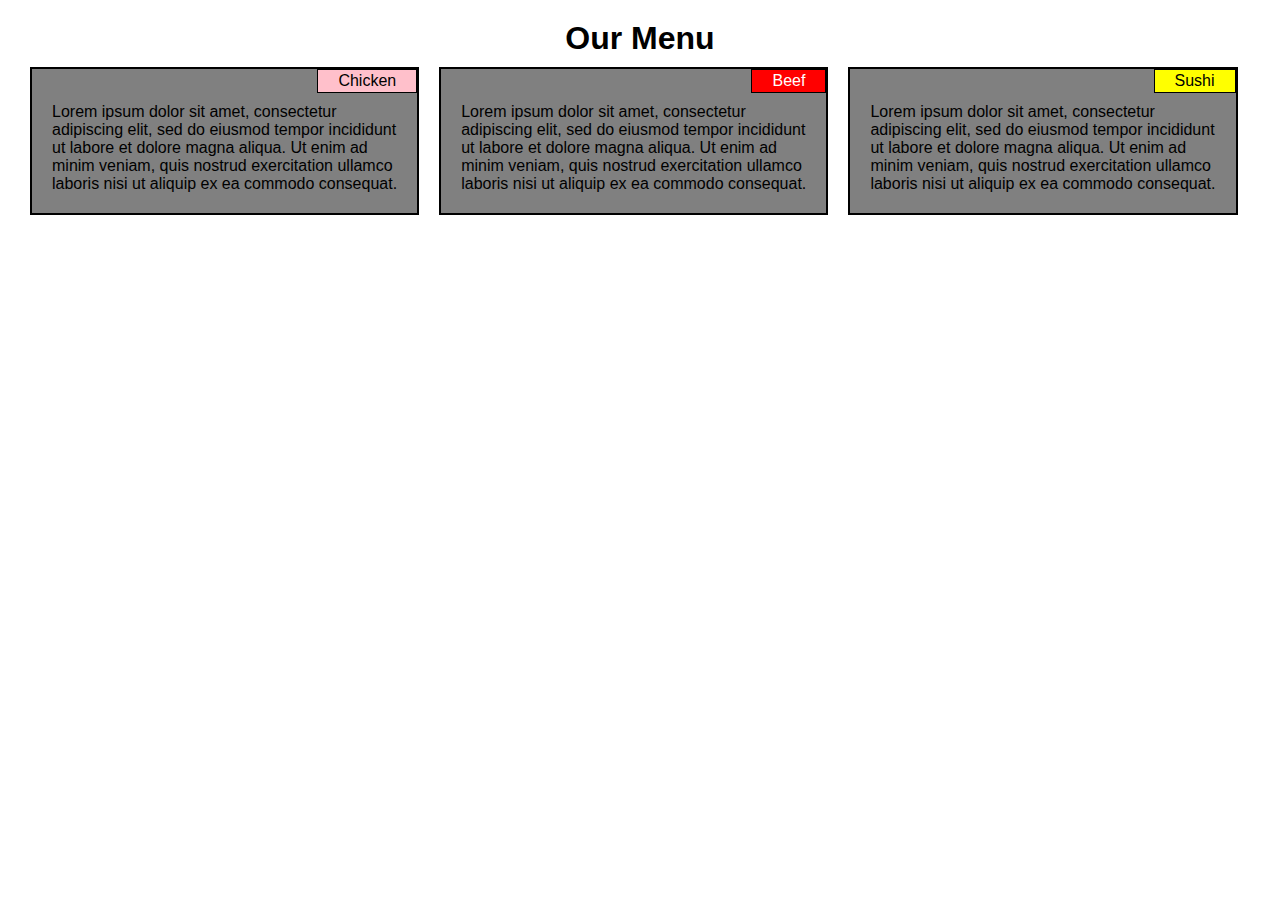
<file: module2-solution/index.html>
<!DOCTYPE html>
<html lang="en">
  <head>
    <meta charset="UTF-8" />
    <meta name="viewport" content="width=device-width, initial-scale=1.0" />
    <title>Document</title>
    <link rel="stylesheet" href="css/styles.css" />
  </head>
  <body>
    <h1>Our Menu</h1>
    <section class="tablet-top">
      <span id="chicken">Chicken</span>
      <p>
        Lorem ipsum dolor sit amet, consectetur adipiscing elit, sed do eiusmod
        tempor incididunt ut labore et dolore magna aliqua. Ut enim ad minim
        veniam, quis nostrud exercitation ullamco laboris nisi ut aliquip ex ea
        commodo consequat.
      </p>
    </section>
    <section>
      <span id="beef">Beef</span>
      <p>
        Lorem ipsum dolor sit amet, consectetur adipiscing elit, sed do eiusmod
        tempor incididunt ut labore et dolore magna aliqua. Ut enim ad minim
        veniam, quis nostrud exercitation ullamco laboris nisi ut aliquip ex ea
        commodo consequat.
      </p>
    </section>
    <section>
      <span id="sushi">Sushi</span>
      <p>
        Lorem ipsum dolor sit amet, consectetur adipiscing elit, sed do eiusmod
        tempor incididunt ut labore et dolore magna aliqua. Ut enim ad minim
        veniam, quis nostrud exercitation ullamco laboris nisi ut aliquip ex ea
        commodo consequat.
      </p>
    </section>
  </body>
</html>
</file>
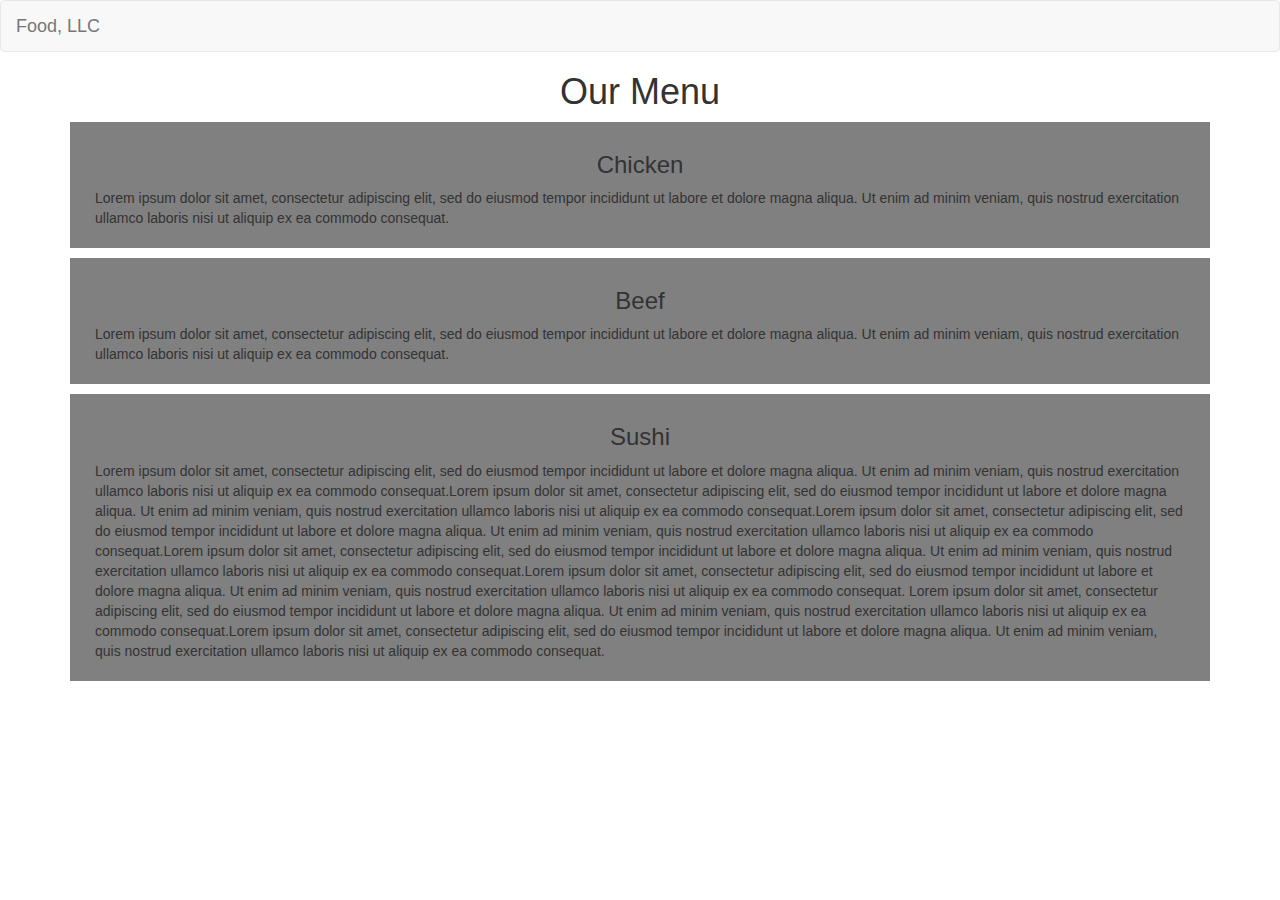
<file: module3-solution/index.html>
<!DOCTYPE html>
<html lang="en">
  <head>
    <meta charset="UTF-8" />
    <meta name="viewport" content="width=device-width, initial-scale=1.0" />
    <script src="https://code.jquery.com/jquery-3.6.0.min.js"></script>
    <script src="https://stackpath.bootstrapcdn.com/bootstrap/3.3.7/js/bootstrap.min.js"></script>
    <link
      rel="stylesheet"
      href="https://stackpath.bootstrapcdn.com/bootstrap/3.3.7/css/bootstrap.min.css"
    />
    <link rel="stylesheet" href="styles.css" />
    <title>Document</title>
  </head>
  <body>
    <nav class="navbar navbar-default">
      <div class="container-fluid">
        <!-- Brand and toggle get grouped for better mobile display -->
        <div class="navbar-header">
          <button
            type="button"
            class="navbar-toggle collapsed"
            data-toggle="collapse"
            data-target="#bs-example-navbar-collapse-1"
            aria-expanded="false"
          >
            <span class="sr-only">Toggle navigation</span>
            <span class="icon-bar"></span>
            <span class="icon-bar"></span>
            <span class="icon-bar"></span>
          </button>
          <a class="navbar-brand" href="#">Food, LLC</a>
        </div>

        <!-- Collect the nav links, forms, and other content for toggling -->
        <div class="collapse navbar-collapse" id="bs-example-navbar-collapse-1">
          <ul class="nav navbar-nav navbar-right" id="hide-medium-large">
            <li class="dropdown">
              <a href="#chicken" class="text-center">Chicken <span></span></a>
              <a href="#beef" class="text-center"
                >Beef <span class="sr-only">(current)</span></a
              >
              <a href="#sushi" class="text-center"
                >Sushi <span class="sr-only">(current)</span></a
              >
            </li>
          </ul>
        </div>
        <!-- /.navbar-collapse -->
      </div>
      <!-- /.container-fluid -->
    </nav>

    <main>
      <h1 class="text-center">Our Menu</h1>
      <div class="container">
        <section class="col-md-12 col-sm-12 col-xs-12">
          <h3 id="chicken">Chicken</h3>
          <p>
            Lorem ipsum dolor sit amet, consectetur adipiscing elit, sed do
            eiusmod tempor incididunt ut labore et dolore magna aliqua. Ut enim
            ad minim veniam, quis nostrud exercitation ullamco laboris nisi ut
            aliquip ex ea commodo consequat.
          </p>
        </section>
        <section class="col-md-12 col-sm-12 col-xs-12">
          <h3 id="beef">Beef</h3>
          <p>
            Lorem ipsum dolor sit amet, consectetur adipiscing elit, sed do
            eiusmod tempor incididunt ut labore et dolore magna aliqua. Ut enim
            ad minim veniam, quis nostrud exercitation ullamco laboris nisi ut
            aliquip ex ea commodo consequat.
          </p>
        </section>
        <section class="col-md-12 col-sm-12 col-xs-12">
          <h3 id="sushi">Sushi</h3>
          <p>
            Lorem ipsum dolor sit amet, consectetur adipiscing elit, sed do
            eiusmod tempor incididunt ut labore et dolore magna aliqua. Ut enim
            ad minim veniam, quis nostrud exercitation ullamco laboris nisi ut
            aliquip ex ea commodo consequat.Lorem ipsum dolor sit amet,
            consectetur adipiscing elit, sed do eiusmod tempor incididunt ut
            labore et dolore magna aliqua. Ut enim ad minim veniam, quis nostrud
            exercitation ullamco laboris nisi ut aliquip ex ea commodo
            consequat.Lorem ipsum dolor sit amet, consectetur adipiscing elit,
            sed do eiusmod tempor incididunt ut labore et dolore magna aliqua.
            Ut enim ad minim veniam, quis nostrud exercitation ullamco laboris
            nisi ut aliquip ex ea commodo consequat.Lorem ipsum dolor sit amet,
            consectetur adipiscing elit, sed do eiusmod tempor incididunt ut
            labore et dolore magna aliqua. Ut enim ad minim veniam, quis nostrud
            exercitation ullamco laboris nisi ut aliquip ex ea commodo
            consequat.Lorem ipsum dolor sit amet, consectetur adipiscing elit,
            sed do eiusmod tempor incididunt ut labore et dolore magna aliqua.
            Ut enim ad minim veniam, quis nostrud exercitation ullamco laboris
            nisi ut aliquip ex ea commodo consequat. Lorem ipsum dolor sit amet,
            consectetur adipiscing elit, sed do eiusmod tempor incididunt ut
            labore et dolore magna aliqua. Ut enim ad minim veniam, quis nostrud
            exercitation ullamco laboris nisi ut aliquip ex ea commodo
            consequat.Lorem ipsum dolor sit amet, consectetur adipiscing elit,
            sed do eiusmod tempor incididunt ut labore et dolore magna aliqua.
            Ut enim ad minim veniam, quis nostrud exercitation ullamco laboris
            nisi ut aliquip ex ea commodo consequat.
          </p>
        </section>
      </div>
    </main>
  </body>
</html>
</file>
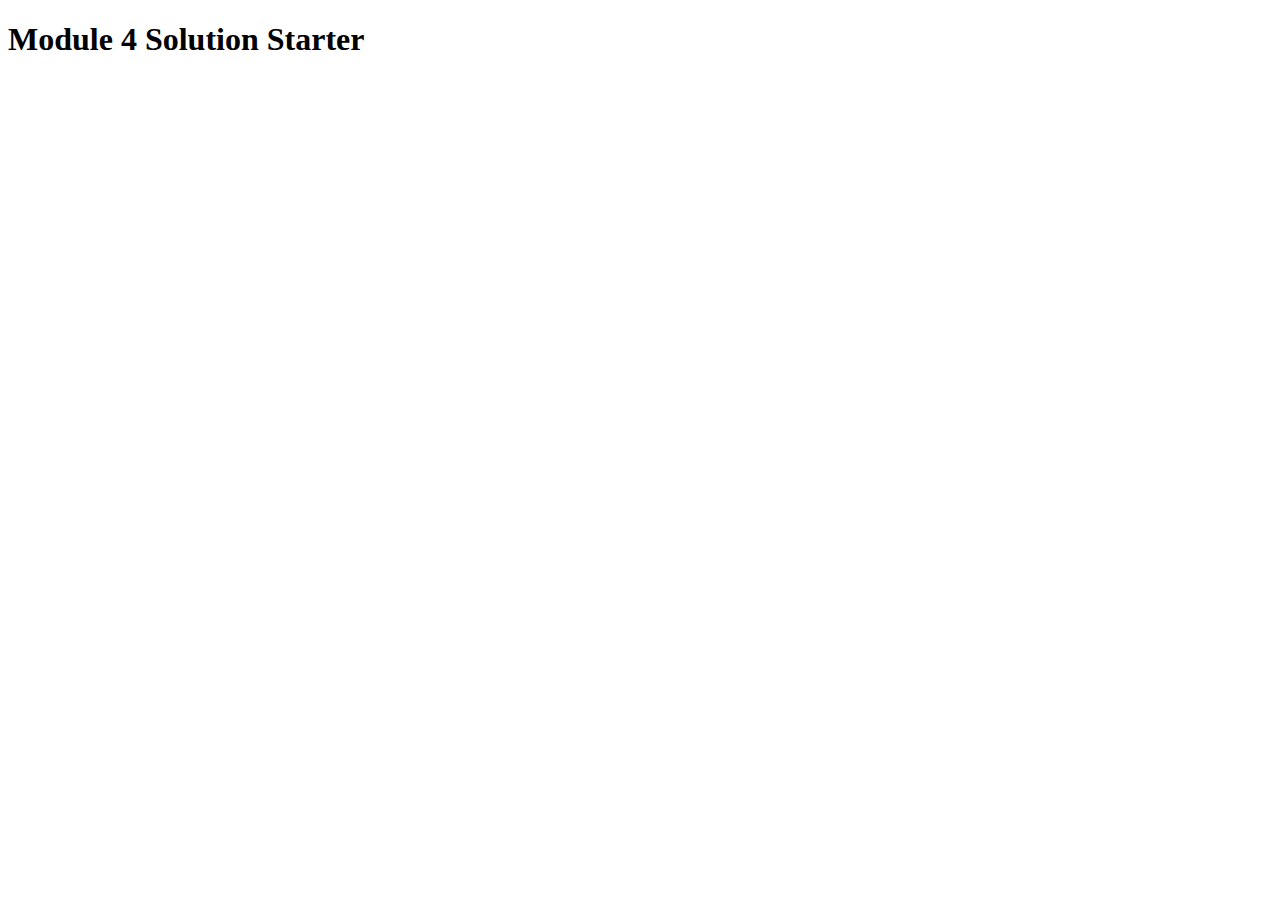
<file: module4-solution/index.html>
<!DOCTYPE html>
<html>
<head>
  <meta charset="utf-8">
  <title>Module 4 Solution Starter</title>
  <script src="SpeakHello.js"></script>
  <script src="SpeakGoodBye.js"></script>
  <script src="script.js"></script>
</head>
<body>
  <h1>Module 4 Solution Starter</h1>
</body>
</html>
</file>
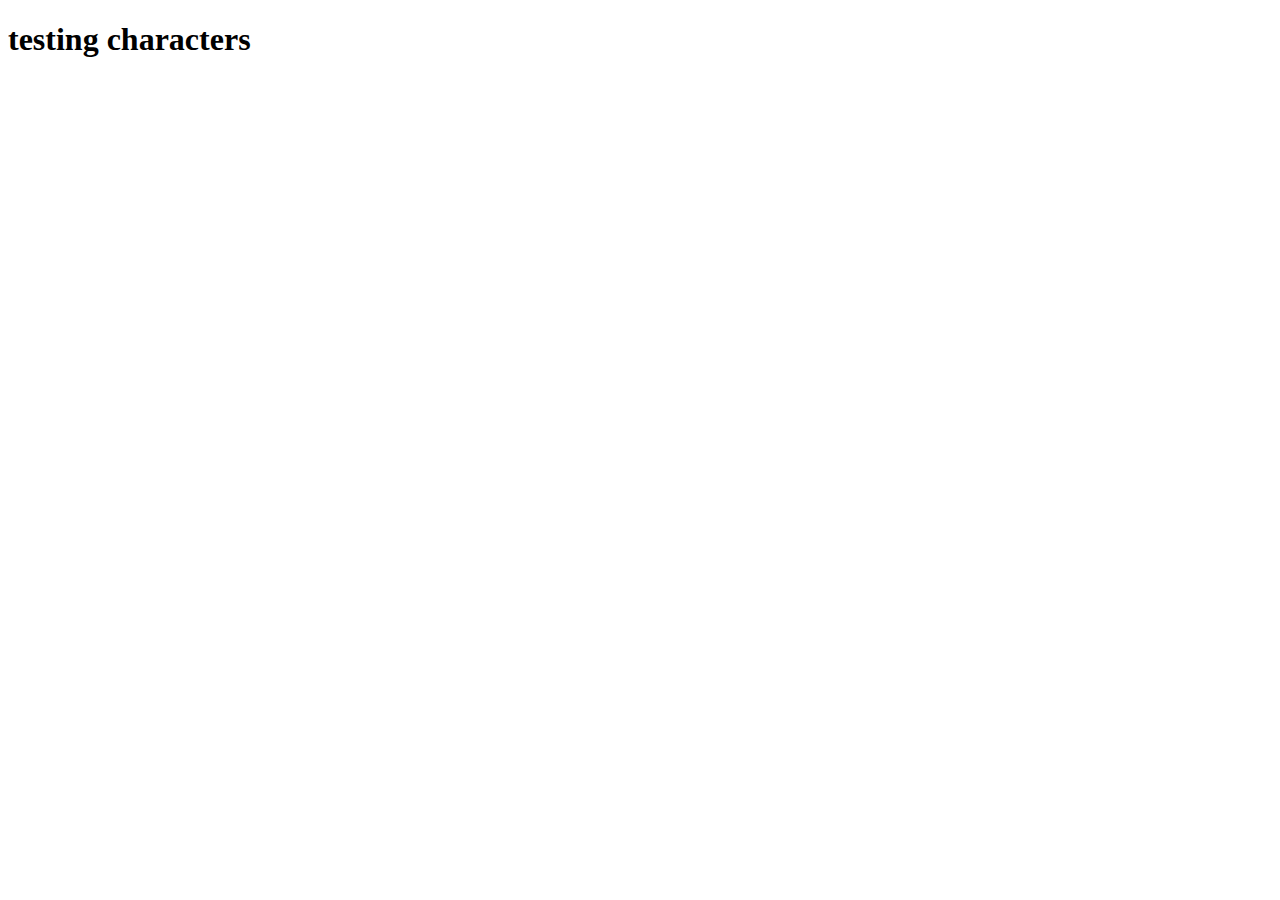
<file: test_site/index.html>
<!DOCTYPE html>
<html>
<head>
	<meta charset="utf-8">
	<meta name="viewport" content="width=device-width, initial-scale=1">
	<title>Hello Coursera!</title>
</head>
<body>
<h1> testing characters</h1>
</body>
</html>
</file>
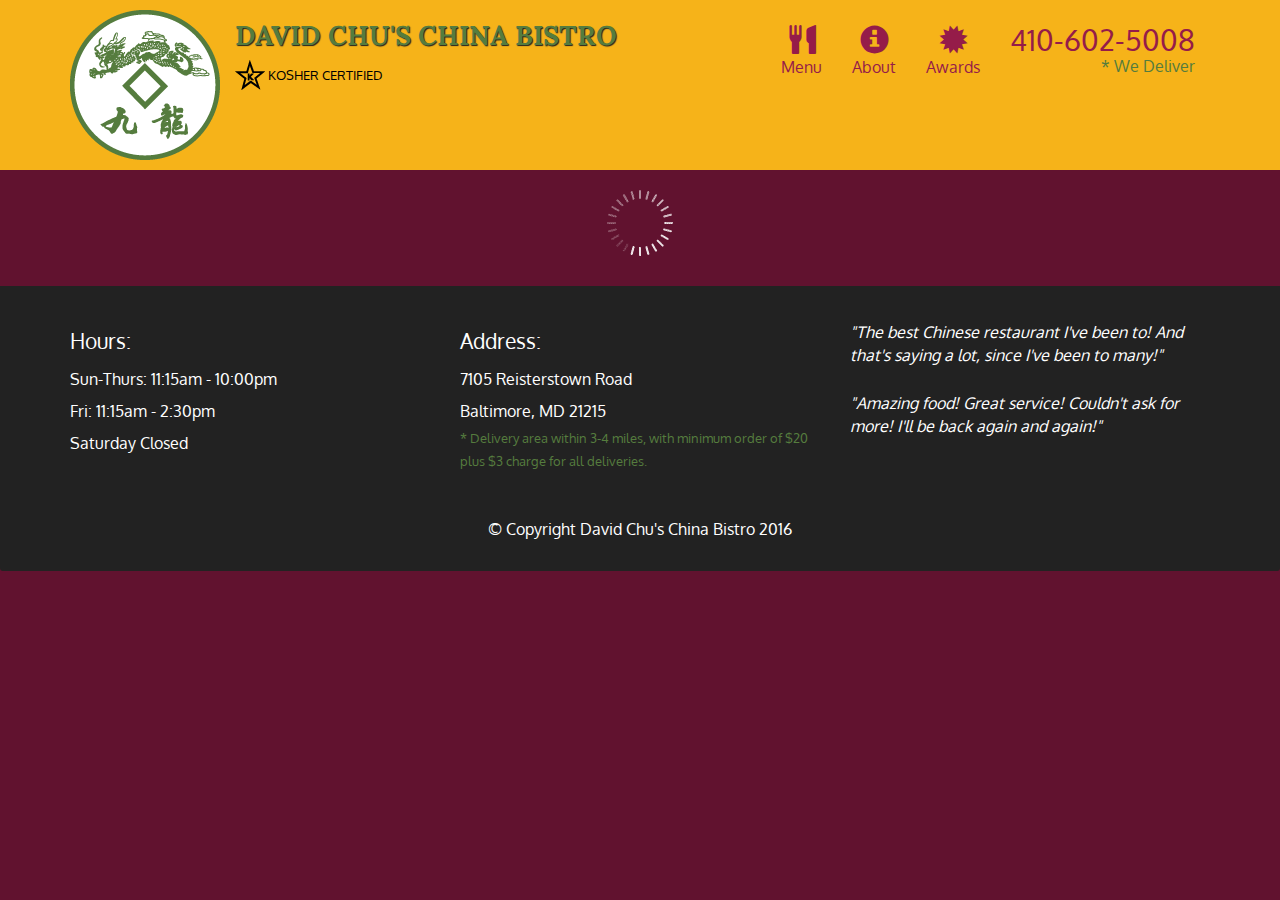
<file: module5-solution/assignment5-solution-starter/index.html>
<!doctype html>
<html lang="en">
  <head>
    <meta charset="utf-8">
    <meta http-equiv="X-UA-Compatible" content="IE=edge">
    <meta name="viewport" content="width=device-width, initial-scale=1">
    <title>David Chu's China Bistro</title>
    <link rel="stylesheet" href="css/bootstrap.min.css">
    <link rel="stylesheet" href="css/styles.css">
    <link href='https://fonts.googleapis.com/css?family=Oxygen:400,300,700' rel='stylesheet' type='text/css'>
    <link href='https://fonts.googleapis.com/css?family=Lora' rel='stylesheet' type='text/css'>
  </head>
<body>
  <header>
    <nav id="header-nav" class="navbar navbar-default">
      <div class="container">
        <div class="navbar-header">
          <a href="index.html" class="pull-left visible-md visible-lg">
            <div id="logo-img" alt="Logo image"></div>
          </a>

          <div class="navbar-brand">
            <a href="index.html"><h1>David Chu's China Bistro</h1></a>
            <p>
              <img src="images/star-k-logo.png" alt="Kosher certification">
              <span>Kosher Certified</span>
            </p>
          </div>

          <button id="navbarToggle" type="button" class="navbar-toggle collapsed" data-toggle="collapse" data-target="#collapsable-nav" aria-expanded="false">
            <span class="sr-only">Toggle navigation</span>
            <span class="icon-bar"></span>
            <span class="icon-bar"></span>
            <span class="icon-bar"></span>
          </button>
        </div>
        
        <div id="collapsable-nav" class="collapse navbar-collapse">
           <ul id="nav-list" class="nav navbar-nav navbar-right">
            <li id="navHomeButton" class="visible-xs active">
              <a href="index.html">
                <span class="glyphicon glyphicon-home"></span> Home</a>
            </li>
            <li id="navMenuButton">
              <a href="#" onclick="$dc.loadMenuCategories();">
                <span class="glyphicon glyphicon-cutlery"></span><br class="hidden-xs"> Menu</a>
            </li>
            <li>
              <a href="#">
                <span class="glyphicon glyphicon-info-sign"></span><br class="hidden-xs"> About</a>
            </li>
            <li>
              <a href="#">
                <span class="glyphicon glyphicon-certificate"></span><br class="hidden-xs"> Awards</a>
            </li>
            <li id="phone" class="hidden-xs">
              <a href="tel:410-602-5008">
                <span>410-602-5008</span></a><div>* We Deliver</div>
            </li>
          </ul><!-- #nav-list -->
        </div><!-- .collapse .navbar-collapse -->
      </div><!-- .container -->
    </nav><!-- #header-nav -->
  </header>

  <div id="call-btn" class="visible-xs">
    <a class="btn" href="tel:410-602-5008">
    <span class="glyphicon glyphicon-earphone"></span>
    410-602-5008
    </a>
  </div>
  <div id="xs-deliver" class="text-center visible-xs">* We Deliver</div>

  <div id="main-content" class="container"></div>

  <footer class="panel-footer">
    <div class="container">
      <div class="row">
        <section id="hours" class="col-sm-4">
          <span>Hours:</span><br>
          Sun-Thurs: 11:15am - 10:00pm<br>
          Fri: 11:15am - 2:30pm<br>
          Saturday Closed
          <hr class="visible-xs">
        </section>
        <section id="address" class="col-sm-4">
          <span>Address:</span><br>
          7105 Reisterstown Road<br>
          Baltimore, MD 21215
          <p>* Delivery area within 3-4 miles, with minimum order of $20 plus $3 charge for all deliveries.</p>
          <hr class="visible-xs">
        </section>
        <section id="testimonials" class="col-sm-4">
          <p>"The best Chinese restaurant I've been to! And that's saying a lot, since I've been to many!"</p>
          <p>"Amazing food! Great service! Couldn't ask for more! I'll be back again and again!"</p>
        </section>
      </div>
      <div class="text-center">&copy; Copyright David Chu's China Bistro 2016</div>
    </div>
  </footer>

  <!-- jQuery (Bootstrap JS plugins depend on it) -->
  <script src="js/jquery-2.1.4.min.js"></script>
  <script src="js/bootstrap.min.js"></script>
  <script src="js/ajax-utils.js"></script>
  <script src="js/script.js"></script>
</body>
</html>
</file>
<file: module2-solution/css/styles.css>
* {
  box-sizing: border-box;
  margin: 0;
  padding: 0;
  font-family: helvetica;
}
section {
  background-color: grey;
  border: 2px solid black;
  margin: 10px;
  float: left;
}

body {
  margin: 20px;
}

@media (min-width: 992px) {
  section {
    width: calc(33% - 20px);
  }
}

h1 {
  display: flex;
  justify-content: center;
  text-align: center;
}

#chicken,
#beef,
#sushi {
  border: 1px solid black;
}

#chicken {
  background-color: pink;
}

#beef {
  background-color: red;
  color: white;
}

#sushi {
  background-color: yellow;
}

section span {
  float: right;
  padding: 2px 20px;
  margin-bottom: 10px;
}

p {
  margin: 20px;
  clear: both;
}

@media (max-width: 991px) and (min-width: 768px) {
  section.tablet-top {
    width: 100%;

  }
  section {
    width: calc(50% - 20px);

  }
}

@media (max-width: 767px) {
  section {
    width: calc(100%-20px);
  }
}
</file>
<file: module3-solution/styles.css>
section > h3 {
  text-align: center;
}

main section {
    background-color: grey;
    padding: 10px 0 ;
    margin-bottom: 10px;
}

p {
    margin: 10px
}

@media (min-width: 992px) {
    #hide-medium-large {
        display: none;
    }
}
</file>
<file: module5-solution/assignment5-solution-starter/css/styles.css>
body {
  font-size: 16px;
  color: #fff;
  background-color: #61122f;
  font-family: 'Oxygen', sans-serif;
}

/** HEADER **/
#header-nav {
  background-color: #f6b319;
  border-radius: 0;
  border: 0;
}

#logo-img {
  background: url('../images/restaurant-logo_large.png') no-repeat;
  width: 150px;
  height: 150px;
  margin: 10px 15px 10px 0;
}

.navbar-brand {
  padding-top: 25px;
}
.navbar-brand h1 { /* Restaurant name */
  font-family: 'Lora', serif;
  color: #557c3e;
  font-size: 1.5em;
  text-transform: uppercase;
  font-weight: bold;
  text-shadow: 1px 1px 1px #222;
  margin-top: 0;
  margin-bottom: 0;
  line-height: .75;
}
.navbar-brand a:hover, .navbar-brand a:focus {
  text-decoration: none;
}
.navbar-brand p { /* Kosher cert */
  color: #000;
  text-transform: uppercase;
  font-size: .7em;
  margin-top: 15px;
}
.navbar-brand p span { /* Star-K */
  vertical-align: middle;
}

#nav-list {
  margin-top: 10px;
}
#nav-list a {
  color: #951C49;
  text-align: center;
}
#nav-list a:hover {
  background: #E7E7E7;
}
#nav-list a span {
  font-size: 1.8em;
}

#phone {
  margin-top: 5px;
}
#phone a { /* Phone number */
  text-align: right;
  padding-bottom: 0;
}
#phone div { /* We Deliver */
  color: #557c3e;
  text-align: right;
  padding-right: 15px;
}

.navbar-header button.navbar-toggle, .navbar-header .icon-bar {
  border: 1px solid #61122f;
}
.navbar-header button.navbar-toggle {
  clear: both;
  margin-top: -30px;
}
/* END HEADER */

/* FOOTER */
.panel-footer {
  margin-top: 30px;
  padding-top: 35px;
  padding-bottom: 30px;
  background-color: #222;
  border-top: 0;
}
.panel-footer div.row {
  margin-bottom: 35px;
}
#hours, #address {
  line-height: 2;
}
#hours > span, #address > span {
  font-size: 1.3em;
}
#address p {
  color: #557c3e;
  font-size: .8em;
  line-height: 1.8;
}
#testimonials {
  font-style: italic;
}
#testimonials p:nth-child(2) {
  margin-top: 25px;
}
/* END FOOTER */



/* HOME PAGE */
.container .jumbotron {
  box-shadow: 0 0 50px #3F0C1F;
  border: 2px solid #3F0C1F;
}

#menu-tile, #specials-tile, #map-tile {
  height: 250px;
  width: 100%;
  margin-bottom: 15px;
  position: relative;
  border: 2px solid #3F0C1F;
  overflow: hidden;
}
#menu-tile:hover, #specials-tile:hover, #map-tile:hover {
  box-shadow: 0 1px 5px 1px #cccccc;
}
#menu-tile {
  background: url('../images/menu-tile.jpg') no-repeat;
  background-position: center;
}
#specials-tile {
  background: url('../images/specials-tile.jpg') no-repeat;
  background-position: center;
}
#menu-tile span, #specials-tile span, #map-tile span {
  position: absolute;
  bottom: 0;
  right: 0;
  width: 100%;
  text-align: center;
  font-size: 1.6em;
  text-transform: uppercase;
  background-color: #000;
  color: #fff;
  opacity: .8;
}
/* END HOME PAGE */

/* MENU CATEGORIES PAGE */
.category-tile { 
  position: relative;
  border: 2px solid #3F0C1F;
  overflow: hidden;
  width: 200px;
  height: 200px;
  margin: 0 auto 15px;
}
.category-tile span {
  position: absolute;
  bottom: 0;
  right: 0;
  width: 100%;
  text-align: center;
  font-size: 1.2em;
  text-transform: uppercase;
  background-color: #000;
  color: #fff;
  opacity: .8;
}
.category-tile:hover {
  box-shadow: 0 1px 5px 1px #cccccc;
}

#menu-categories-title + div {
  margin-bottom: 50px;
}
/* END MENU CATEGORIES PAGE */

/* SINGLE CATEGORY PAGE */
.menu-item-tile {
  margin-bottom: 25px;
}
.menu-item-tile hr {
  width: 80%;
}
.menu-item-tile .menu-item-price {
  font-size: 1.1em;
  text-align: right;
  margin-top: -15px;
  margin-right: -15px;
}
.menu-item-tile .menu-item-price span {
  font-size: .6em;
}
.menu-item-photo {
  position: relative;
  border: 2px solid #3F0C1F; 
  overflow: hidden;
  padding: 0;
  margin-right: -15px;
  margin-left: auto;
  margin-bottom: 20px;
  max-width: 250px;
}
.menu-item-photo div {
  position: absolute;
  bottom: 0;
  right: 0;
  width: 80px;
  background-color: #557c3e;
  text-align: center;
}
.menu-item-description {
  padding-right: 30px;
}
h3.menu-item-title {
  margin: 0 0 10px;
}
.menu-item-details {
  font-size: .9em;
  font-style: italic;
}
/* END SINGLE CATEGORY PAGE */


/********** Large devices only **********/
@media (min-width: 1200px) {
  .container .jumbotron {
    background: url('../images/jumbotron_1200.jpg') no-repeat;
    height: 675px;
  }
}

/********** Medium devices only **********/
@media (min-width: 992px) and (max-width: 1199px) {
  /* Header */
  #logo-img {
    background: url('../images/restaurant-logo_medium.png') no-repeat;
    width: 100px;
    height: 100px;
    margin: 5px 5px 5px 0;
  }
  /* End Header */

  /* Home Page */
  .container .jumbotron {
    background: url('../images/jumbotron_992.jpg') no-repeat;
    height: 558px;
  }
  /* End Home Page */
}

/********** Small devices only **********/
@media (min-width: 768px) and (max-width: 991px) {
  /* Home Page */
  .container .jumbotron {
    background: url('../images/jumbotron_768.jpg') no-repeat;
    height: 432px;
  }
  /* End Home Page */
}

/********** Extra small devices only **********/
@media (max-width: 767px) {
  /* Header */
  .navbar-brand {
    padding-top: 10px;
    height: 80px;
  }
  .navbar-brand h1 { /* Restaurant name */
    padding-top: 10px;
    font-size: 5vw; /* 1vw = 1% of viewport width */
  }
  .navbar-brand p { /* Kosher cert */
    font-size: .6em;
    margin-top: 12px;
  }
  .navbar-brand p img { /* Star-K */
    height: 20px;
  }

  #collapsable-nav a { /* Collapsed nav menu text */
    font-size: 1.2em;
  }
  #collapsable-nav a span { /* Collapsed nav menu glyph */
    font-size: 1em;
    margin-right: 5px;
  }

  #call-btn > a {
    font-size: 1.5em;
    display: block;
    margin: 0 20px;
    padding: 10px;
    border: 2px solid #fff;
    background-color: #f6b319;
    color: #951c49;
  }
  #xs-deliver {
    margin-top: 5px;
    font-size: .7em;
    letter-spacing: .1em;
    text-transform: uppercase;
  }
  /* End Header */

  /* Footer */
  .panel-footer section {
    margin-bottom: 30px;
    text-align: center;
  }
  .panel-footer section:nth-child(3) {
    margin-bottom: 0; /* margin already exists on the whole row */
  }
  .panel-footer section hr {
    width: 50%;
  }
  /* End Footer */

  /* Home Page */
  .container .jumbotron {
    margin-top: 30px;
    padding: 0;
  }
  #menu-tile, #specials-tile {
    width: 360px;
    margin: 0 auto 15px;
  }

  .menu-item-photo {
    margin-right: auto;
  }
  .menu-item-tile .menu-item-price {
    text-align: center;
  }
  .menu-item-description {
    text-align: center;;
  }
}


/********** Super extra small devices Only :-) (e.g., iPhone 4) **********/
@media (max-width: 479px) {
  /* Header */
  .navbar-brand h1 { /* Restaurant name */
    padding-top: 5px;
    font-size: 6vw;
  }
  /* End Header */
  
  /* Home page */
  #menu-tile, #specials-tile {
    width: 280px;
    margin: 0 auto 15px;
  }

  .col-xxs-12 {
    position: relative;
    min-height: 1px;
    padding-right: 15px;
    padding-left: 15px;
    float: left;
    width: 100%;
  }
}
</file>
